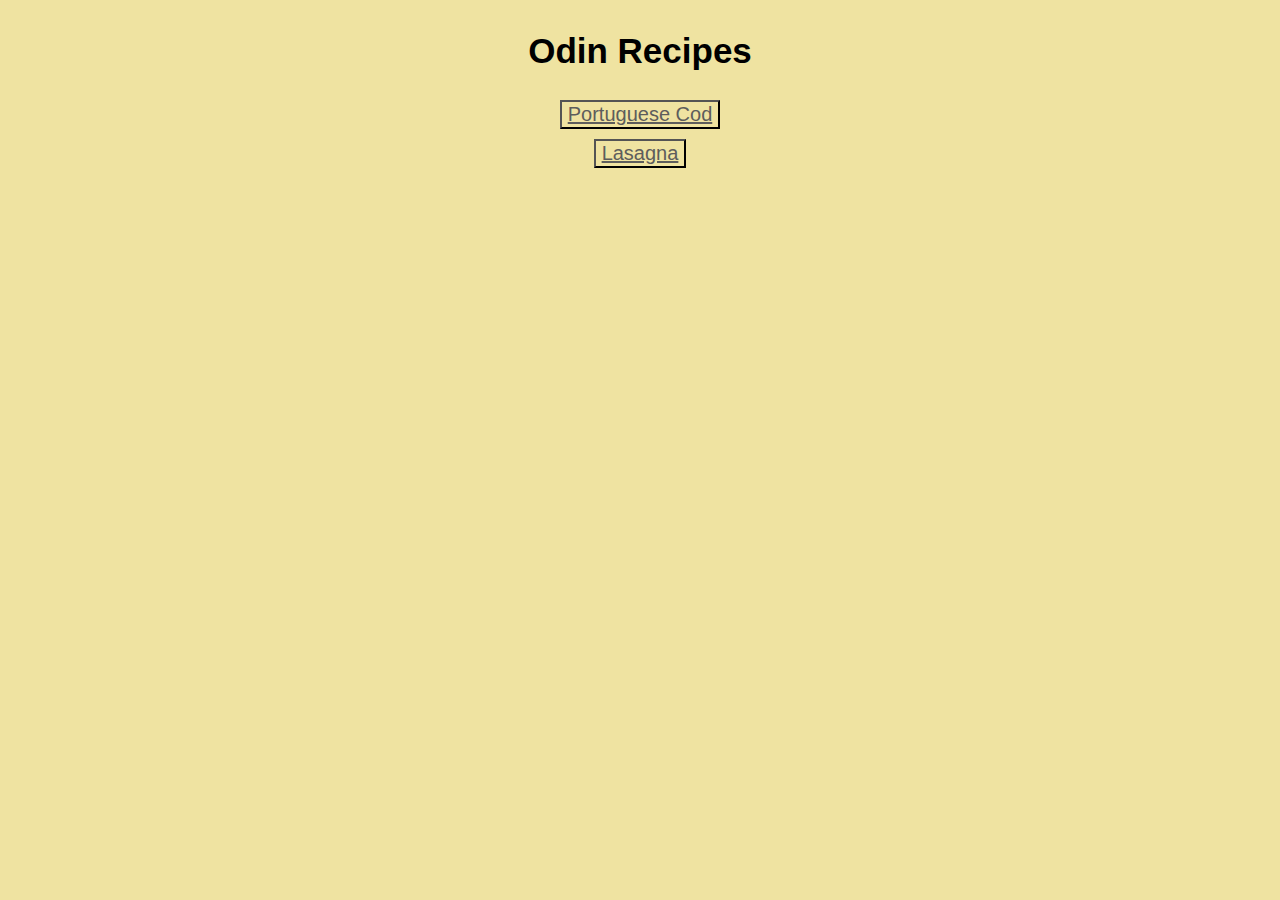
<file: index.html>
<!DOCTYPE html>
<html lang="en">
<head>
    <meta charset="UTF-8">
    <meta http-equiv="X-UA-Compatible" content="IE=edge">
    <meta name="viewport" content="width=device-width, initial-scale=1.0">
    <title>Recipes!</title>
    <link rel="stylesheet" href="style.css">
</head>
<body>
    <div class="container header">
        <h1 class="page-header">Odin Recipes</h1>
    </div>
    
    <div class="container button">
        <button><a href="./recipes/cod.html">Portuguese Cod</a></button>
    </div>
    
    <div class="container button">
        <button><a href="./recipes/lasagna.html">Lasagna</a></button>
    </div>
</body>
</html>
</file>
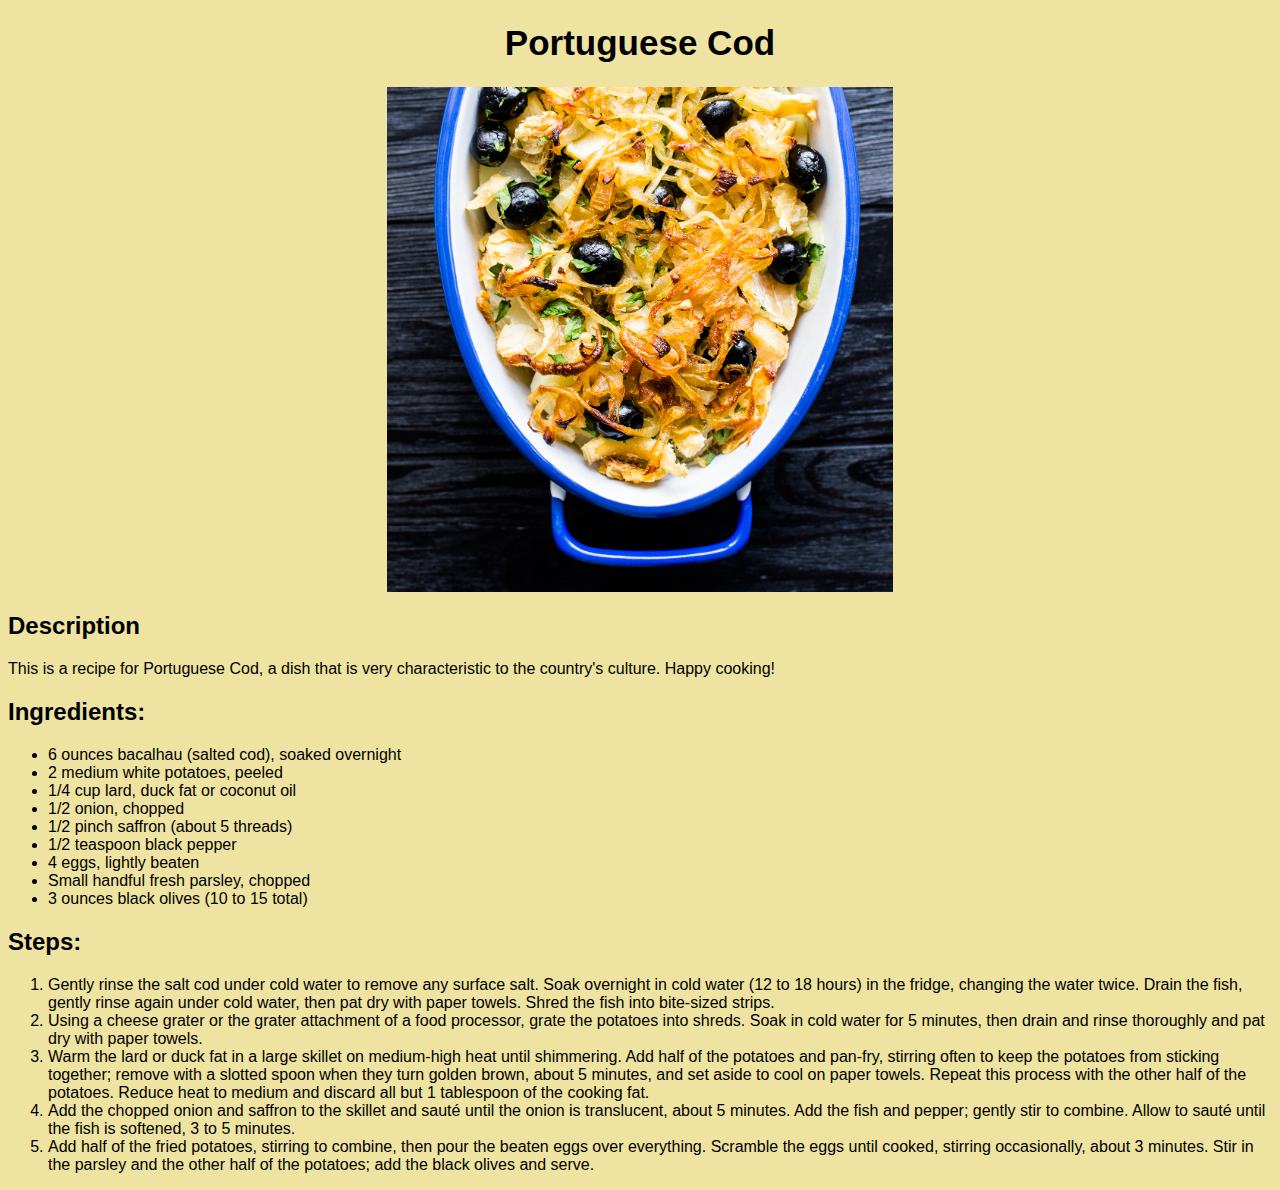
<file: recipes/cod.html>
<!DOCTYPE html>
<html lang="en">
<head>
    <meta charset="UTF-8">
    <meta http-equiv="X-UA-Compatible" content="IE=edge">
    <meta name="viewport" content="width=device-width, initial-scale=1.0">
    <title>Portuguese Cod Recipe</title>
    <link rel="stylesheet" href="../style.css">
</head>
<body>
    <h1 class="page-header">Portuguese Cod</h1>
    <img class="plate-photo" src="../images/cod.jpg" alt="Portuguese Cod Photo">
    <h2>Description</h2>
    <p>This is a recipe for Portuguese Cod, a dish that is very characteristic to the country's culture. Happy cooking!</p>

    <h2>Ingredients:</h2>
    <ul>
        <li>6 ounces bacalhau (salted cod), soaked overnight</li>
        <li>2 medium white potatoes, peeled</li>
        <li>1/4 cup lard, duck fat or coconut oil</li>
        <li>1/2 onion, chopped</li>
        <li>1/2 pinch saffron (about 5 threads)</li>
        <li>1/2 teaspoon black pepper</li>
        <li>4 eggs, lightly beaten</li>
        <li>Small handful fresh parsley, chopped</li>
        <li>3 ounces black olives (10 to 15 total)</li>
    </ul>

    <h2>Steps:</h2>
    <ol>
        <li>
            Gently rinse the salt cod under cold water to remove any surface salt.
            Soak overnight in cold water (12 to 18 hours) in the fridge, changing the water twice. 
            Drain the fish, gently rinse again under cold water, then pat dry with paper towels. 
            Shred the fish into bite-sized strips.
        </li>
        <li>
            Using a cheese grater or the grater attachment of a food processor, grate the potatoes into shreds. 
            Soak in cold water for 5 minutes, then drain and rinse thoroughly and pat dry with paper towels.
        </li>
        <li>
            Warm the lard or duck fat in a large skillet on medium-high heat until shimmering. 
            Add half of the potatoes and pan-fry, stirring often to keep the potatoes from sticking together; 
            remove with a slotted spoon when they turn golden brown, about 5 minutes, and set aside to cool on paper towels. 
            Repeat this process with the other half of the potatoes. 
            Reduce heat to medium and discard all but 1 tablespoon of the cooking fat.
        </li>
        <li>
            Add the chopped onion and saffron to the skillet and sauté until the onion is translucent, about 5 minutes. 
            Add the fish and pepper; gently stir to combine. Allow to sauté until the fish is softened, 3 to 5 minutes.
        </li>
        <li>
            Add half of the fried potatoes, stirring to combine, then pour the beaten eggs over everything. 
            Scramble the eggs until cooked, stirring occasionally, about 3 minutes. 
            Stir in the parsley and the other half of the potatoes; add the black olives and serve.
        </li>
    </ol>
</body>
</html>
</file>
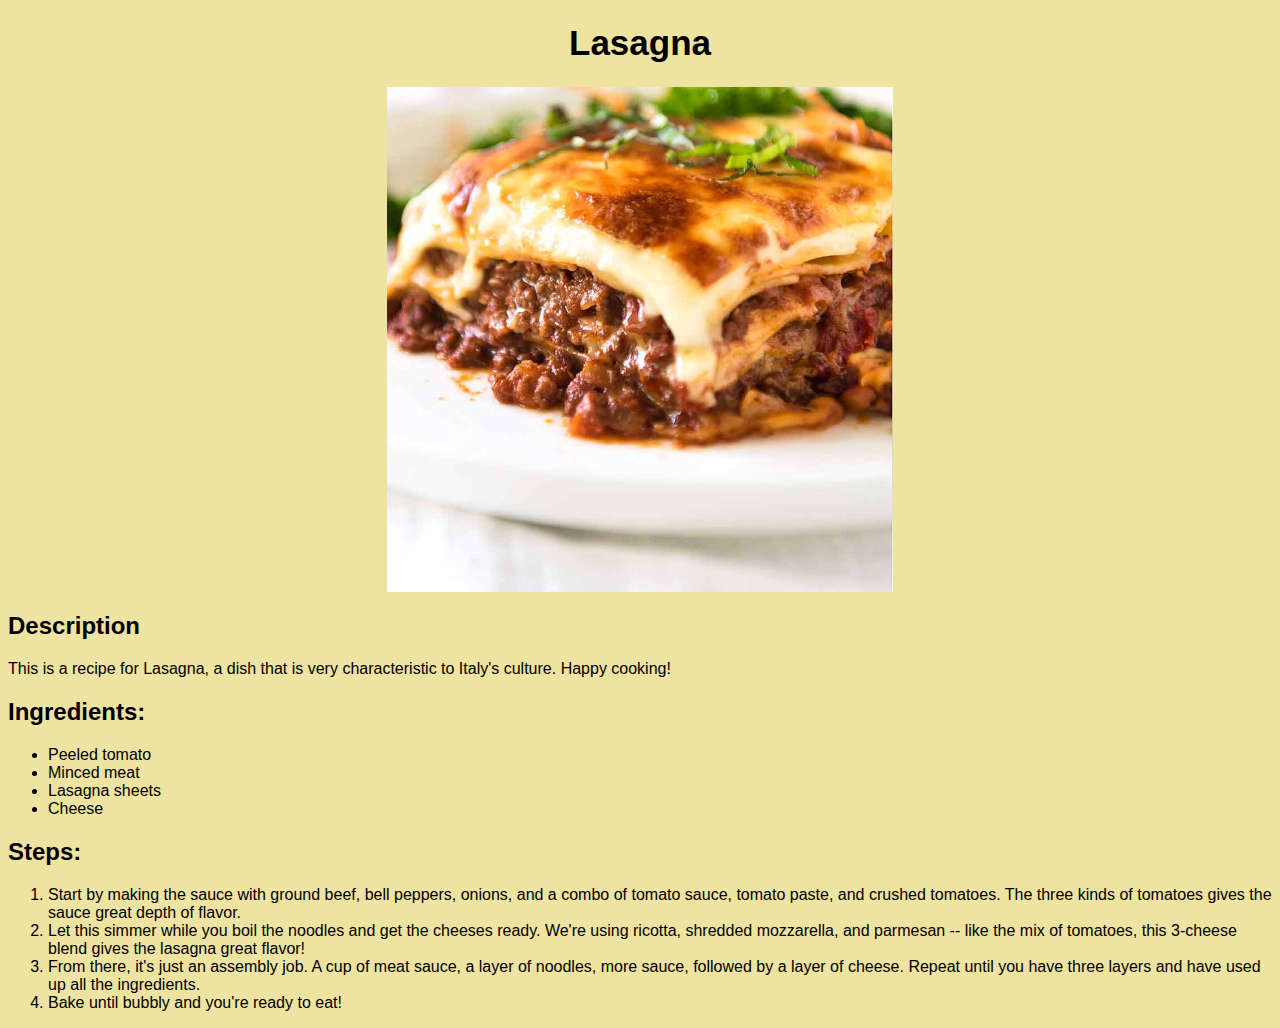
<file: recipes/lasagna.html>
<!DOCTYPE html>
<html lang="en">
<head>
    <meta charset="UTF-8">
    <meta http-equiv="X-UA-Compatible" content="IE=edge">
    <meta name="viewport" content="width=device-width, initial-scale=1.0">
    <title>Lasagna Recipe</title>
    <link rel="stylesheet" href="../style.css">
</head>
<body>
    <h1 class="page-header">Lasagna</h1>
    <img class="plate-photo" src="../images/lasagna.jpg" alt="Lasagna">
    <h2>Description</h2>
    <p>This is a recipe for Lasagna, a dish that is very characteristic to Italy's culture. Happy cooking!</p>

    <h2>Ingredients:</h2>
    <ul>
        <li>Peeled tomato</li>
        <li>Minced meat</li>
        <li>Lasagna sheets</li>
        <li>Cheese</li>
    </ul>

    <h2>Steps:</h2>
    <ol>
        <li>Start by making the sauce with ground beef, bell peppers, onions, and a combo of tomato sauce, tomato paste, and crushed tomatoes. The three kinds of tomatoes gives the sauce great depth of flavor.</li>
        <li>Let this simmer while you boil the noodles and get the cheeses ready. We're using ricotta, shredded mozzarella, and parmesan -- like the mix of tomatoes, this 3-cheese blend gives the lasagna great flavor!</li>
        <li>From there, it's just an assembly job. A cup of meat sauce, a layer of noodles, more sauce, followed by a layer of cheese. Repeat until you have three layers and have used up all the ingredients.</li>
        <li>Bake until bubbly and you're ready to eat!</li>
    </ol>
</body>
</html>
</file>
<file: style.css>
html {
    background-color: rgb(239 227 161);
    font-family: Arial, Helvetica, sans-serif;
}

h1 {
    font-size: 35px;
    font-weight: bolder;
}

button {
    font-size: 20px;
    background-color: rgb(239 227 161);
    border-color: black;
    margin: 5px;
}

a {
    color: rgb(93 93 92);
}

.container {
    display: flex;
    justify-content: center;
}

.page-header {
    text-align: center;
}

.recipes-list {
    text-align: center;
    list-style-position: inside;
}

.plate-photo {
    width: 40%;
    margin: auto;
    display: block;
}
</file>
